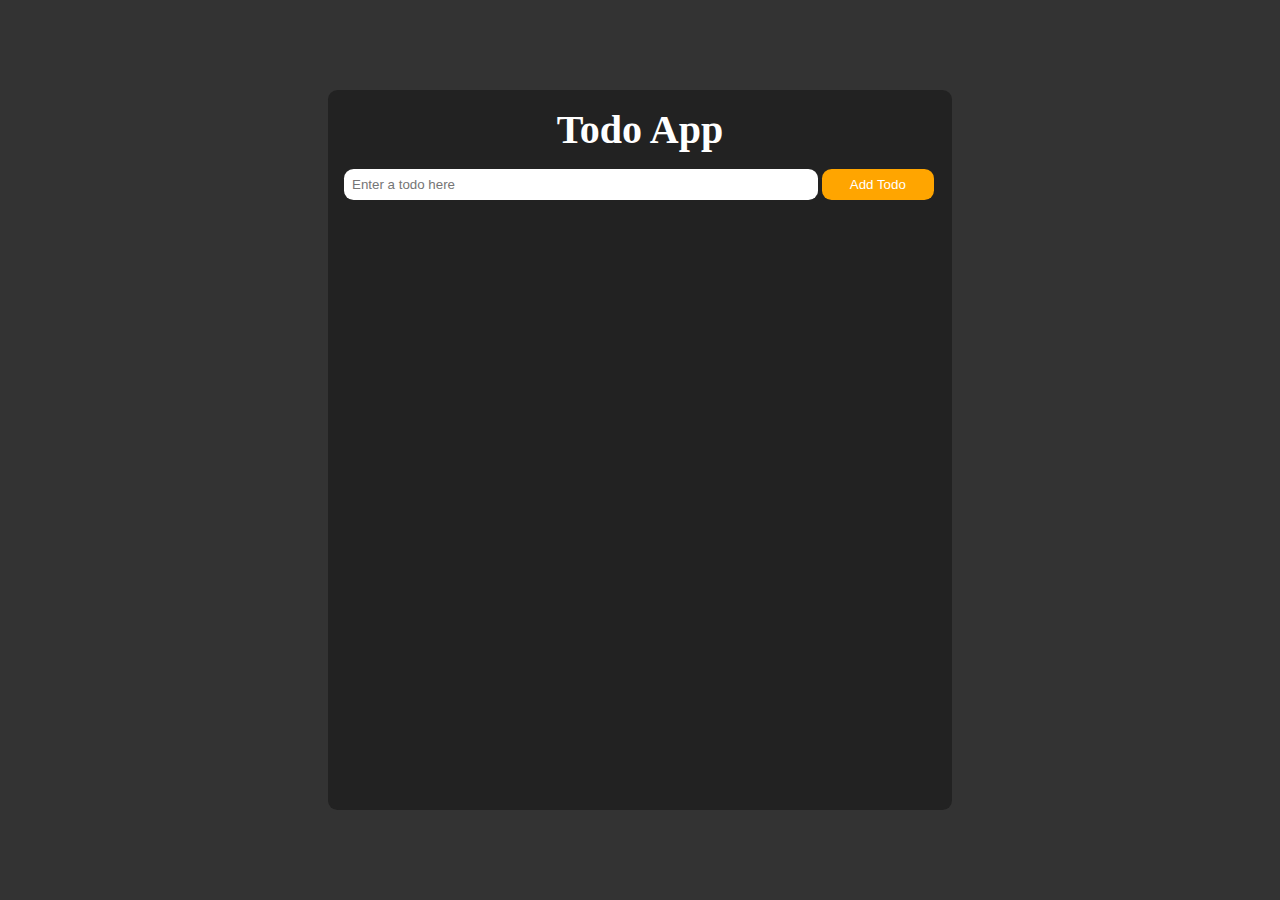
<file: index.html>
<!DOCTYPE html>
<html lang="en">
<head>
    <meta charset="UTF-8">
    <meta http-equiv="X-UA-Compatible" content="IE=edge">
    <meta name="viewport" content="width=device-width, initial-scale=1.0">
    <title>Todo App</title>
    <link rel="stylesheet" href="todoapp.css">
    <link rel="stylesheet" href="https://cdnjs.cloudflare.com/ajax/libs/font-awesome/6.2.1/css/all.min.css" integrity="sha512-MV7K8+y+gLIBoVD59lQIYicR65iaqukzvf/nwasF0nqhPay5w/9lJmVM2hMDcnK1OnMGCdVK+iQrJ7lzPJQd1w==" crossorigin="anonymous" referrerpolicy="no-referrer" />
</head>
<body>
    <div class="container">
        <div class="card">
            <h1>Todo App</h1>
            <div class="cardbody">
                <form class="todoform">
                    <input type="text" id="todoinput" placeholder="Enter a todo here" required>
                    <button type="submit" id="todobutton">Add Todo</button>
                </form>
                <p id="message"></p>
                <ul id="lists"></ul>
            </div>
        </div>
    </div>
    <script src="todoapp.js"></script>
</body>
</html>
</file>
<file: todoapp.css>
*{
    box-sizing: border-box;
    margin: 0;
    padding: 0;
    list-style-type: none;
    text-decoration: none;
    outline: none;
}
html{
    scroll-behavior: smooth;
}
.container{
    background-color: #333;
    height: 100vh;
    display: flex;
    justify-content: center;
    align-items: center;
    padding: 1rem;
}
.card{
    background-color: #222;
    color: white;
    padding: 1rem;
    min-height: 80vh;
    width: 50%;
    overflow: scroll;
    border-radius: 0.6rem;
}
h1{
    font-size: 2.5rem;
    text-align: center;
    margin-bottom: 1rem;
}
input{
    border: none;
    border-radius: 0.6rem;
    padding: 0.5rem;
    width: 80%;
}
#todobutton{
    width: 19%;
    border: none;
    border-radius: 0.6rem;
    padding: 0.5rem;
    background-color: orange;
    color: white;
    transition: all 0.3s;
    cursor: pointer;
}
#todobutton:hover{
    background-color: white;
    color: black;
}
.btn{
    border: none;
    color: white;
    width: 25px;
    height: 25px;
    background-color: orange;
    border-radius: 0.3rem;
}
.btn:hover{
    background-color: red;
}
.liststyle{
    display: flex;
    justify-content: space-between;
    align-items: center;
    background-color: #333;
    color: white;
    padding: 0.5rem;
    border-radius: 0.6rem;
    margin: 1rem 0;
    transition: all 0.3s;
}
.liststyle:hover{
    background-color: #111;
}
.bgsuccess{
    margin: 0.5rem 0;
    padding: 0.5rem;
    color: black;
    background-color: #ddffdd;
    border-left: 6px solid #04aa6d;
}
.bgdeleted{
    margin: 0.5rem 0;
    padding: 0.5rem;
    color: black;
    background-color: #ddffdd;
    border-left: 6px solid red;
}
</file>
